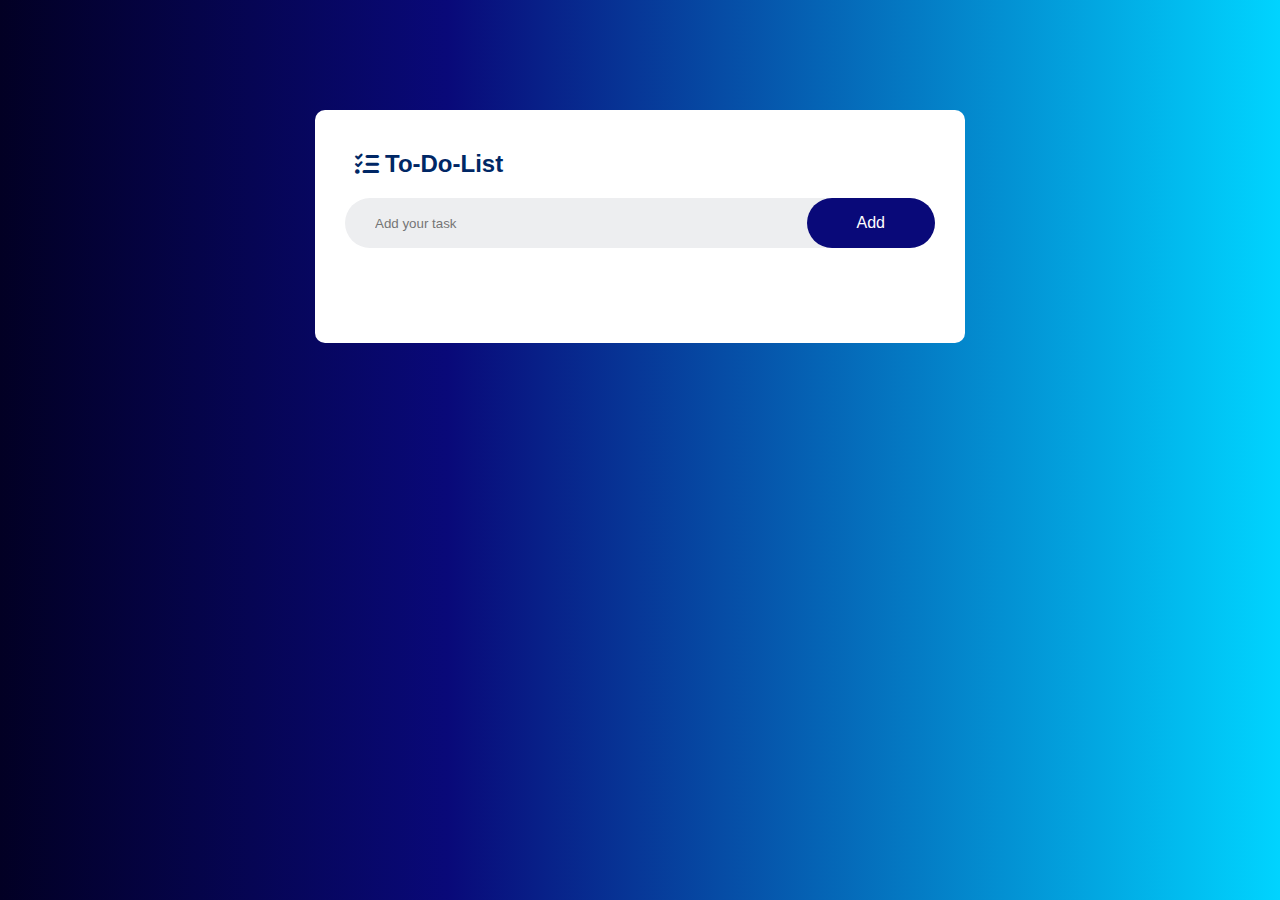
<file: index.html>
<!DOCTYPE html>
<html lang="en">
<head>
     <meta charset="UTF-8">
     <meta http-equiv="X-UA-Compatible" content="IE=edge" >
     <meta name="viewport" content="width=device-width, initial-scale=1.0">
     <title>To-Do List</title>
     <link
      rel="stylesheet"
      href="https://cdnjs.cloudflare.com/ajax/libs/font-awesome/6.4.0/css/all.min.css"
    />
     <link rel="stylesheet" href="style.css">
</head>
<body>
     <div class="container">
          <div class="todo-list">
               <h2> <i class="fa-solid fa-list-check"></i> To-Do-List 
                </h2>
             
               <div class="row">
                    <input type="text" id="input-box" placeholder="Add your task">
                    <button onclick="addtask()">Add</button>
               </div>
               <ul id="list-container">
                    <!--<li class="checked">Task 1 </li>
                    <li>Task 2</li>
                    <li>Task 3</li>-->
               </ul>
          </div>
     </div>
     <script src="script.js"></script>
</body>
</html>
</file>
<file: style.css>
*{
    margin:0;
    padding:0;
    font-family: 'Poppins', sans-serif;
    box-sizing:border-box;
    }
    .container{
         width:100%;
         min-height:100vh;
         background: linear-gradient(90deg, rgba(2,0,36,1) 0%, rgba(9,9,121,1) 35%, rgba(0,212,255,1) 100%);
         padding:10px;
    }
    .todo-list{
         width:100%;
         max-width:650px;
         background:#ffffff;
         margin:100px auto 20px;
         padding:40px 30px 70px;
         border-radius : 10px;
    }
    .todo-list h2{
         color:#002765;  
         display:flex;
         align-items: center;
         margin-bottom: 20px;
    }
    .todo-list  i{
         width:30px;
         margin-left:10px;
    }
    .row{
         display:flex;
         align-items: center;
         justify-content: space-between;
         background:#edeef0;
         border-radius: 30px;
         padding-left:20px;
         margin-bottom:25px;
    }
    input{
         flex:1;
         border:none;
         outline:none;
         background:transparent;
         padding:10px;
         font-weight:14px;
    
    }
    button{
         border:none;
         outline:none;
         padding: 16px 50px;
         background: rgba(9,9,121,1);
         color:white;
         font-size:16px;
         cursor:pointer;
         border-radius:40px;
    }
    ul li{
         list-style: none;
         font-size: 17px;
         padding: 12px 8px 12px 50px;
         user-select: none;
         cursor: pointer;
         position:relative;
    }
    ul li::before{
         content: '';
         position:absolute;
         height:28px;
         width:28px;
         border-radius:50%;
         background-image:url(image/unchecked.png) ;
         background-size: cover;
         background-position: center;
         top:9px;
         left:8px;
    }
    ul li.checked{
         color:#955e2e;
         text-decoration:line-through;
    }
    ul li.checked::before{
         background-image: url(image/checked.png);
        
         
    }
    ul li span{
         position : absolute;
         right : 0;
         top : 5px;
         width : 40px;
         height :40px;
         font-size : 22px;
         color : #555;
         line-height : 40px;
         text-align :center;
         border-radius : 50%;
    }
    ul li span:hover{
         background: #edeef0;
    }
</file>
